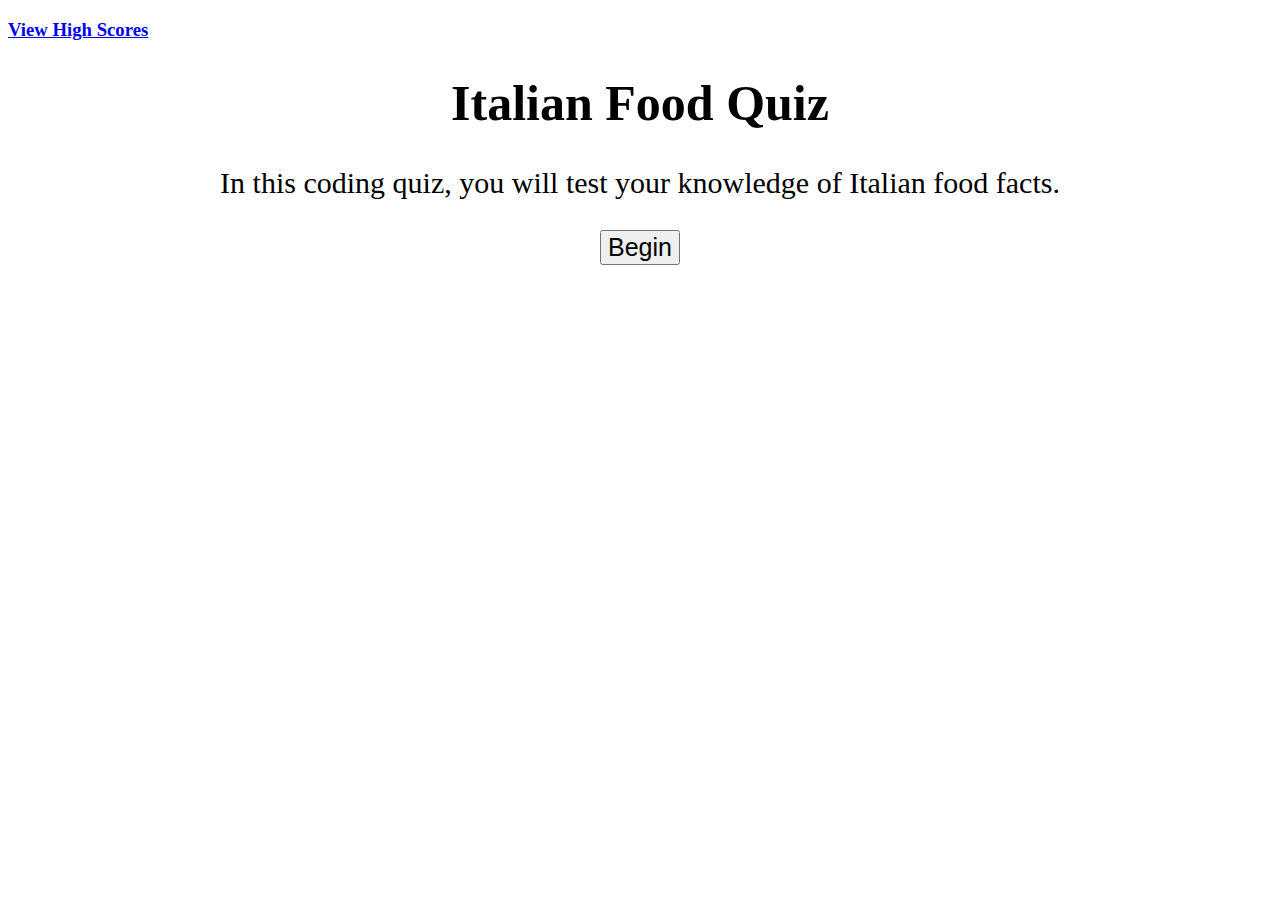
<file: index.html>
<!DOCTYPE html>
<html lang="en">
<head>
    <meta charset="UTF-8">
    <meta http-equiv="X-UA-Compatible" content="IE=edge">
    <meta name="viewport" content="width=device-width, initial-scale=1.0">
    <title>Italian Food Quiz</title>
    <link rel="stylesheet" href="./style.css">
</head>
<body>

    <header>
        <div>
            <h3 id="starting"></h3>
        </div>
        <div>
            <a href="./results.html" id="resultsBtn"><h3>View High Scores</h3></a>
        </div>
    </header>
    <!-- <section class="container" id="home"> -->
    <section class="container" id="home">
        <div id="contentTitle" class="content-box">
            <h1 id="title-text">Italian Food Quiz</h1>
            <p id="box-text">In this coding quiz, you will test your knowledge of Italian food facts.</p>
            <div id="startButton">
                <button id="beginButton">Begin</button>
            </div>
        </div>
        <div id="question1" class="hide">
            <h2>What year was the first pizza made?</h2>
            <button class="btn" id="btn1">1902</button>
            <button class="btn" id="btn2">1899</button>
            <button class="btn" id="btn3">1836</button>
            <button class="btn" id="btn4">1789</button>
        </div>    
        <div id="question2" class="hide">
            <h2>'Foccacia' is a type of what?</h2>
            <button class="btn" id="btn5">Bread</button>
            <button class="btn" id="btn6">Meat</button>
            <button class="btn" id="btn7">Cheese</button>
            <button class="btn" id="btn8">Pasta</button>
        </div>   
        <div id="question3" class="hide">
            <h2>Which of the following is not an ingredient of pesto?</h2>
            <button class="btn" id="btn9">Parmesan cheese</button>
            <button class="btn" id="btn10">Basil</button>
            <button class="btn" id="btn11">Cheese</button>
            <button class="btn" id="btn12">Pasta</button>
        </div>   
        <div  class="hide" id="question4">
            <h2>What does 'tiramisu' mean?</h2>
            <button class="btn" id="btn13">Pick me up</button>
            <button class="btn" id="btn14">Wake me up</button>
            <button class="btn" id="btn15">Shake me up</button>
            <button class="btn" id="btn16">Bake me up</button>
        </div>   
        <div  class="hide" id="results">
            <h2>Results</h2>
            <h3 id="timeRemaining"></h3>
            <label for="">Enter your initials:</label>
            <input type="text" id="initials">
            <!-- <a href="./results.html"> -->
                <button id="submit">Submit</button>
            <!-- </a> -->
        </div>
    </section>
    <!-- </section> -->
    <script src="./script.js"></script>
    
</body>
</html>
</file>
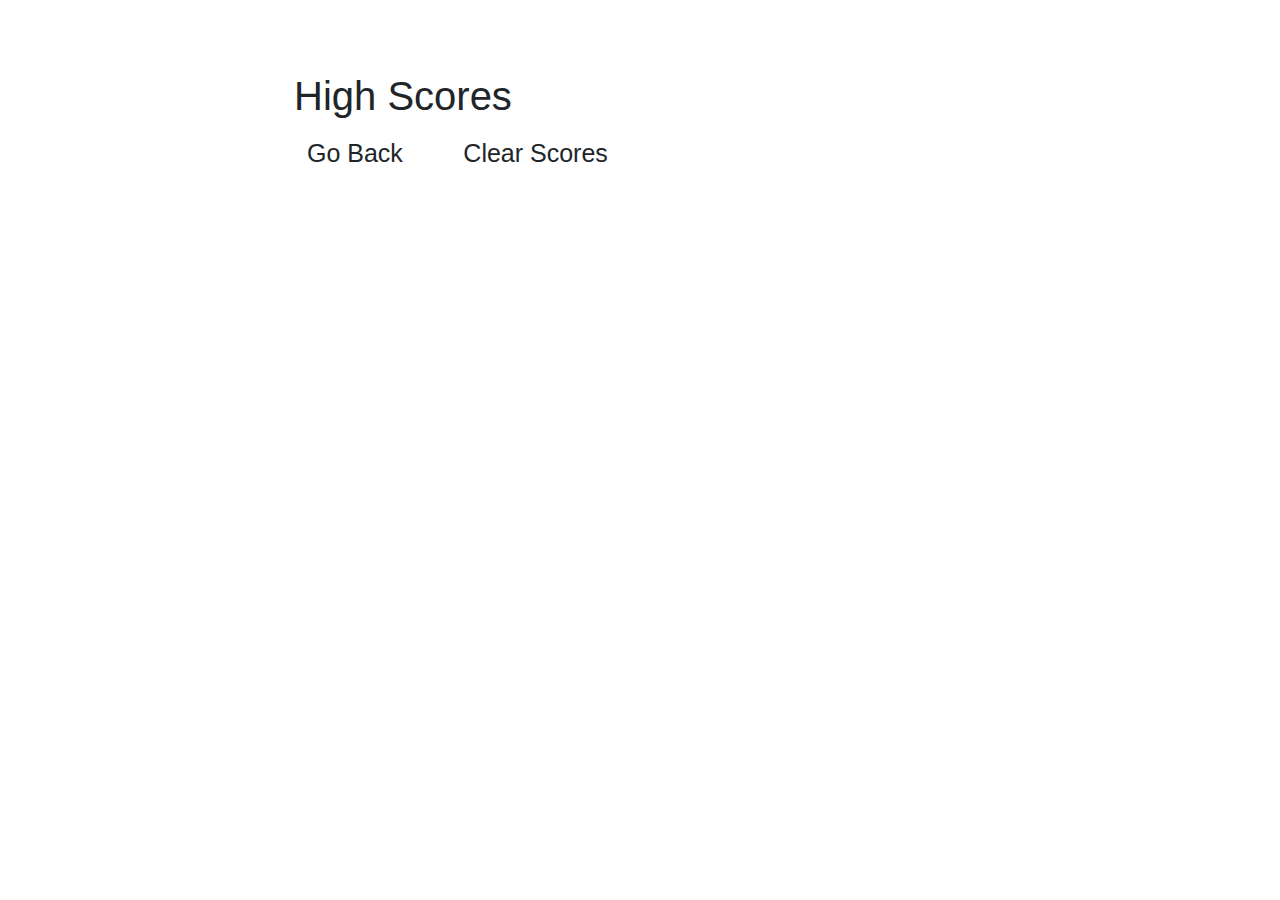
<file: results.html>
<!DOCTYPE html>
<html lang="en">

<head>
    <meta charset="UTF-8">
    <meta name="viewport" content="width=device-width, initial-scale=1.0">
    <meta http-equiv="X-UA-Compatible" content="ie=edge">
    <title>Code-Quiz</title>
    <link rel="stylesheet" href="https://stackpath.bootstrapcdn.com/bootstrap/4.4.1/css/bootstrap.min.css"
        integrity="sha384-Vkoo8x4CGsO3+Hhxv8T/Q5PaXtkKtu6ug5TOeNV6gBiFeWPGFN9MuhOf23Q9Ifjh" crossorigin="anonymous">
    <link rel="stylesheet" href="style.css">
    
</head>

<body>
    <div class="container d-flex justify-content-center mt-5">
        <div class="game-box col-lg-8 p-4">

            <div class="row">
                <div class="col-4"></div>
                <div id="highScoresDiv" class="col-12">
                    <h1 id="scoresArea">High Scores</h1>
                    <div id="highScoresList"></div>
                    <button class="btn" id="backButton">Go Back</button>
                    <button class="btn" id="clearScores">Clear Scores</button>
                </div>
                <div class="col-4"></div>
            </div>
            
        </div>
    </div>
</body>

<script src="results.html"></script>

</html>
</file>
<file: style.css>
#title-text {
    display: flex;
    justify-content: center;
    font-size: 50px;
}

#box-text {
    display: flex;
    justify-content: center;
    font-size: 30px;
}

#startButton {
    display: flex;
    justify-content: center;
}

#beginButton {
    font-size: 25px;
    padding: 10px auto;
}

#question1 {
    margin-left: 30%;
    margin-top: -15%;
}

#question1 h2 {
    font-size: 40px;
}

.btn {
    font-size: 25px;
    margin-right: 30px;
}

#btn1 {
    margin-left: 100px;
}

#question2 {
    margin-left: 30%;
    margin-top: -5%
}

#question2 h2 {
    font-size: 40px;
}

#btn5 {
    margin-left: 100px;
}

#question3 {
    margin-left: 30%;
    margin-top: -10%
}

#question3 h2 {
    font-size: 40px;
}

#btn9 {
    margin-left: 100px;
}

#question4 {
    margin-left: 30%;
    margin-top: -10%
}

#question4 h2 {
    font-size: 40px;
}

#btn13 {
    margin-left: 100px;
}

#results {
    margin-left: 30%;
    margin-top: -10%
}

#results h2 {
    font-size: 35px;
}

#results h3 label input {
    font-size: 30px
}

.hide {
    visibility: hidden;
};
</file>
